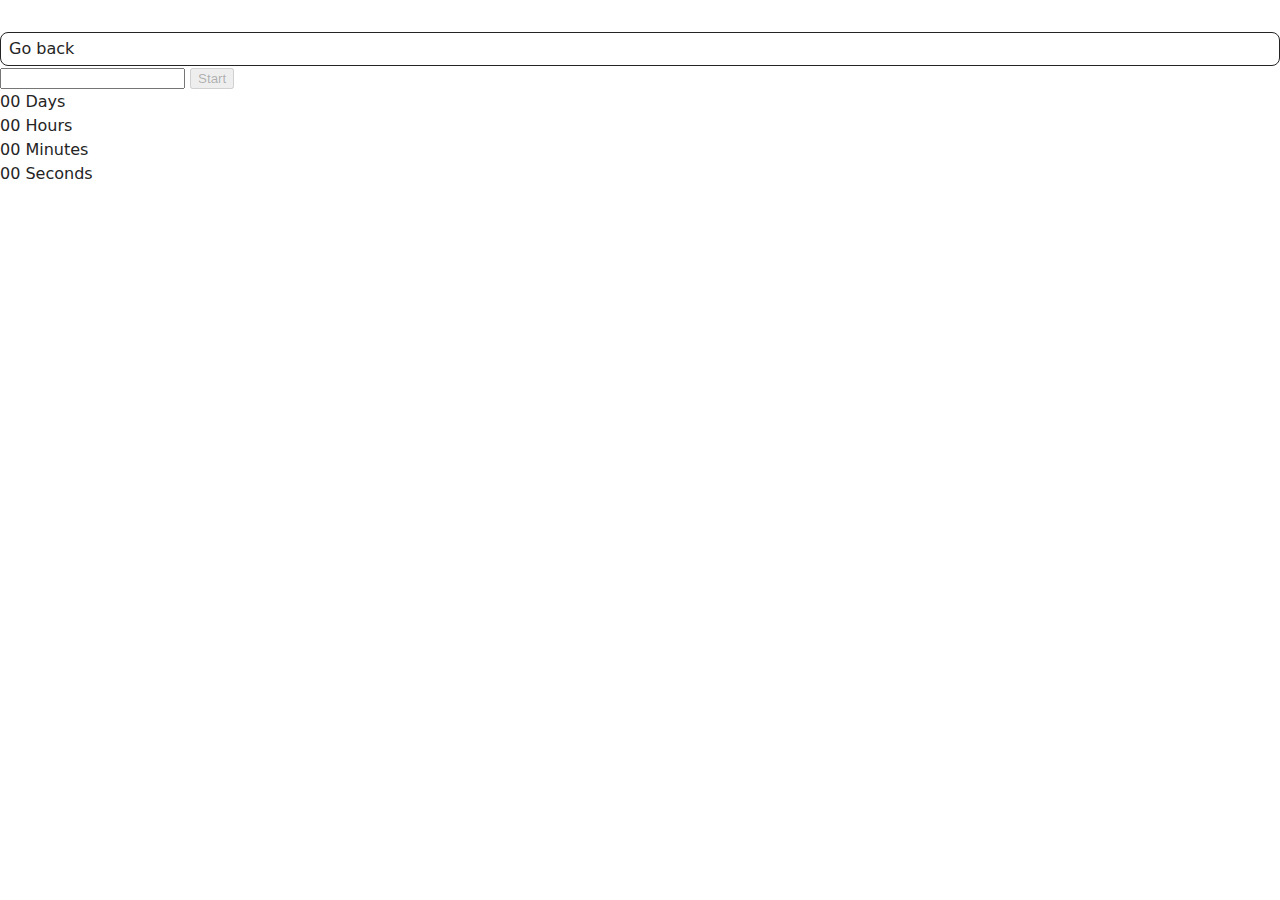
<file: src/1-timer.html>
<!DOCTYPE html>
<html lang="en">

<head>
  <meta charset="UTF-8" />
  <meta name="viewport" content="width=device-width, initial-scale=1.0" />
  <title>Timer</title>
  <link rel="stylesheet" href="./css/styles.css" />
  <script type="module" src="./js/1-timer.js" defer></script>
</head>

<body>
  <a class="back-link" href="./index.html">Go back</a>

  <div class="timepicker">
    <input type="text" id="datetime-picker" />
    <button type="button" data-start disabled>Start</button>
  </div>

  <div class="timer">
    <div class="field">
      <span class="value" data-days>00</span>
      <span class="label">Days</span>
    </div>
    <div class="field">
      <span class="value" data-hours>00</span>
      <span class="label">Hours</span>
    </div>
    <div class="field">
      <span class="value" data-minutes>00</span>
      <span class="label">Minutes</span>
    </div>
    <div class="field">
      <span class="value" data-seconds>00</span>
      <span class="label">Seconds</span>
    </div>
  </div>
</body>

</html>
</file>
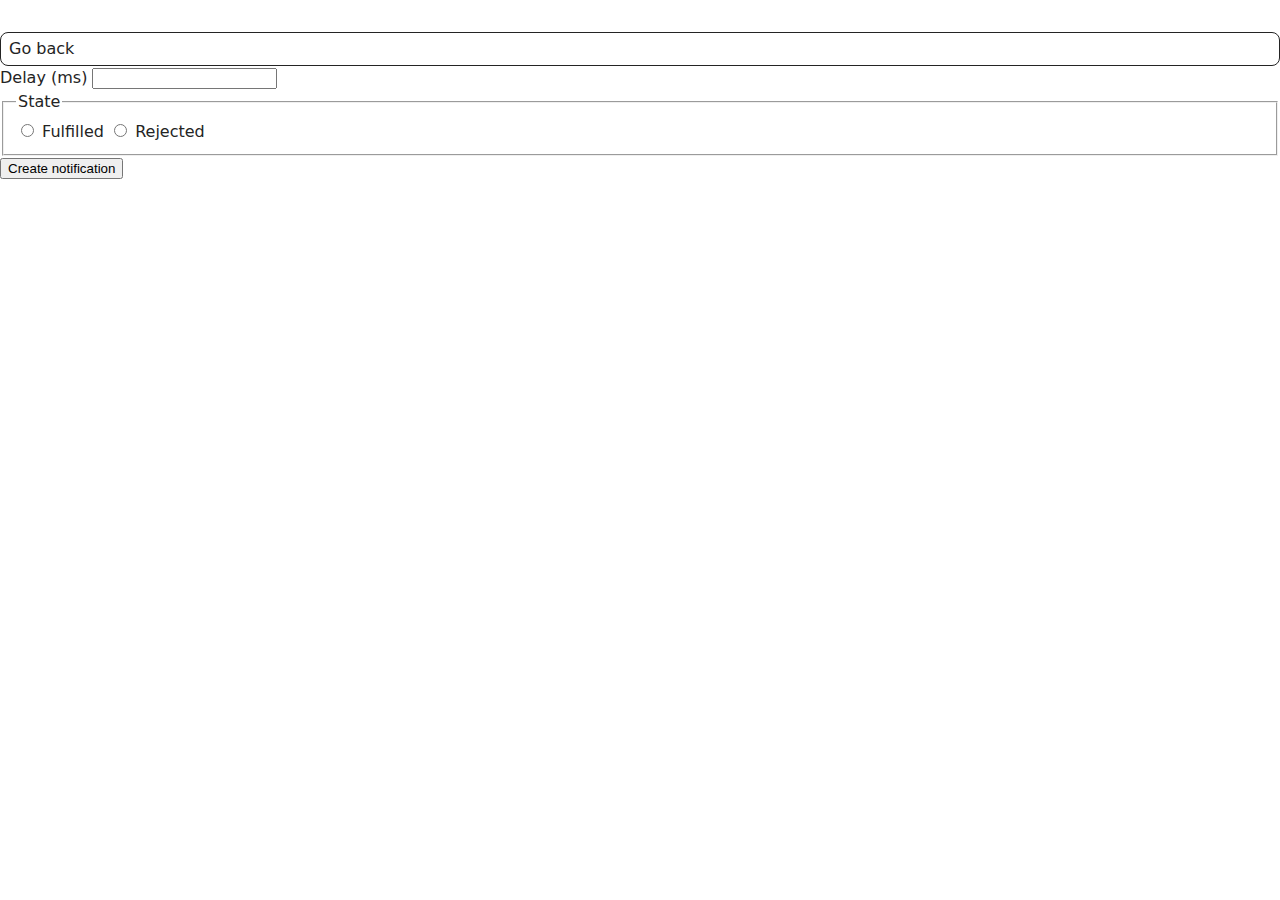
<file: src/2-snackbar.html>
<!DOCTYPE html>
<html lang="en">

<head>
  <meta charset="UTF-8" />
  <meta name="viewport" content="width=device-width, initial-scale=1.0" />
  <title>Snackbar</title>
  <link rel="stylesheet" href="./css/styles.css" />
  <script type="module" src="./js/2-snackbar.js" defer></script>
</head>

<body>
  <a class="back-link" href="./index.html">Go back</a>
  <form class="form">
    <label>
      Delay (ms)
      <input type="number" name="delay" required />
    </label>

    <fieldset>
      <legend>State</legend>
      <label>
        <input type="radio" name="state" value="fulfilled" required />
        Fulfilled
      </label>
      <label>
        <input type="radio" name="state" value="rejected" required />
        Rejected
      </label>
    </fieldset>

    <button type="submit">Create notification</button>
  </form>
</body>

</html>
</file>
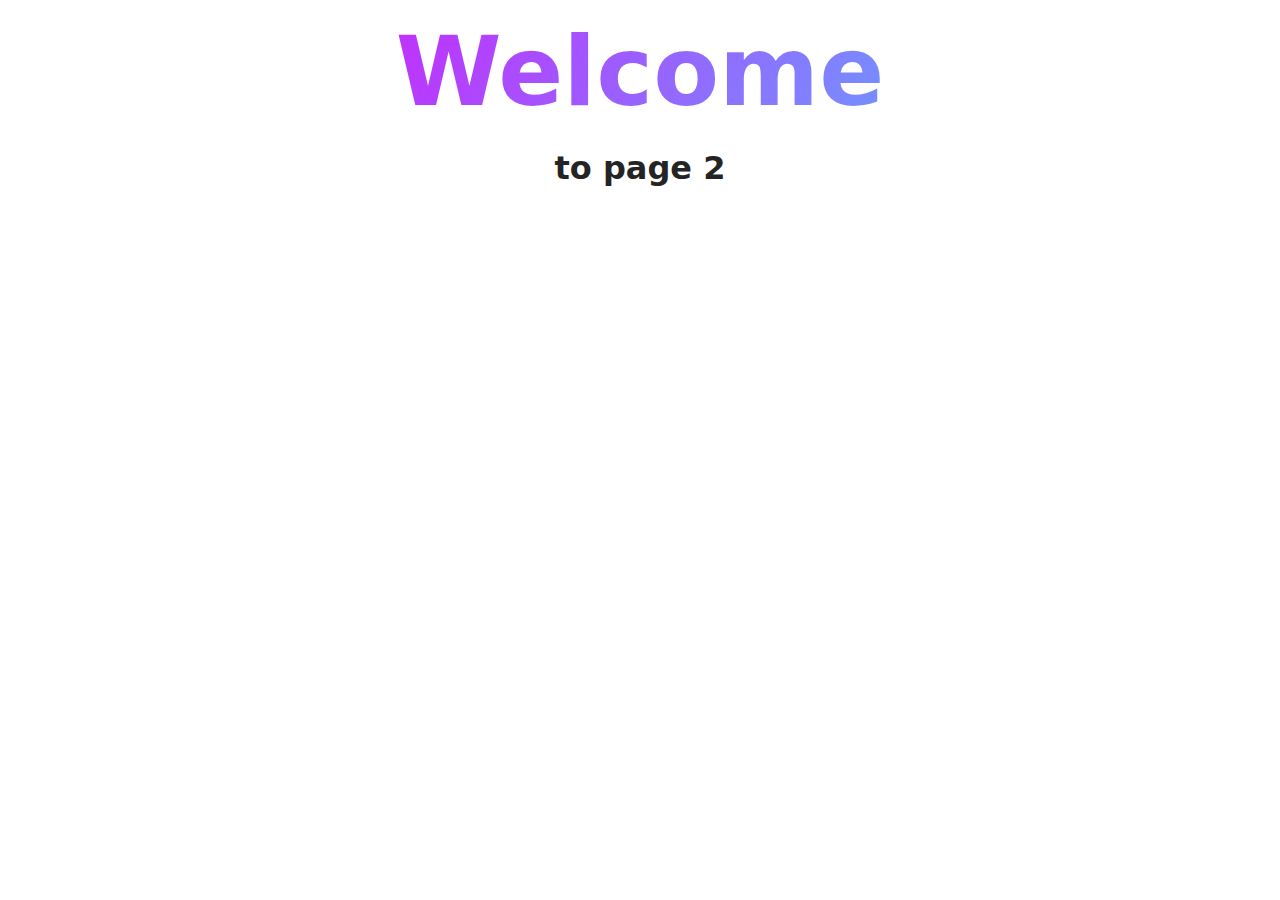
<file: src/page-2.html>
<!DOCTYPE html>
<html lang="en">
  <head>
    <meta charset="UTF-8" />
    <meta http-equiv="X-UA-Compatible" content="IE=edge" />
    <meta name="viewport" content="width=device-width, initial-scale=1.0" />
    <title>Page 2</title>
    <link rel="stylesheet" href="./css/styles.css" />
  </head>
  <body>
    <load
      src="./partials/header.html"
      icon-path="./img/sprite.svg#logo"
      highlight-act="active"
    />

    <main>
      <div class="container">
        <h1 class="main-title">
          <span class="main-title-gradient">Welcome</span> to page 2
        </h1>
        <load src="./partials/back-link.html" />
      </div>
    </main>

    <load src="./partials/footer.html" />
  </body>
</html>
</file>
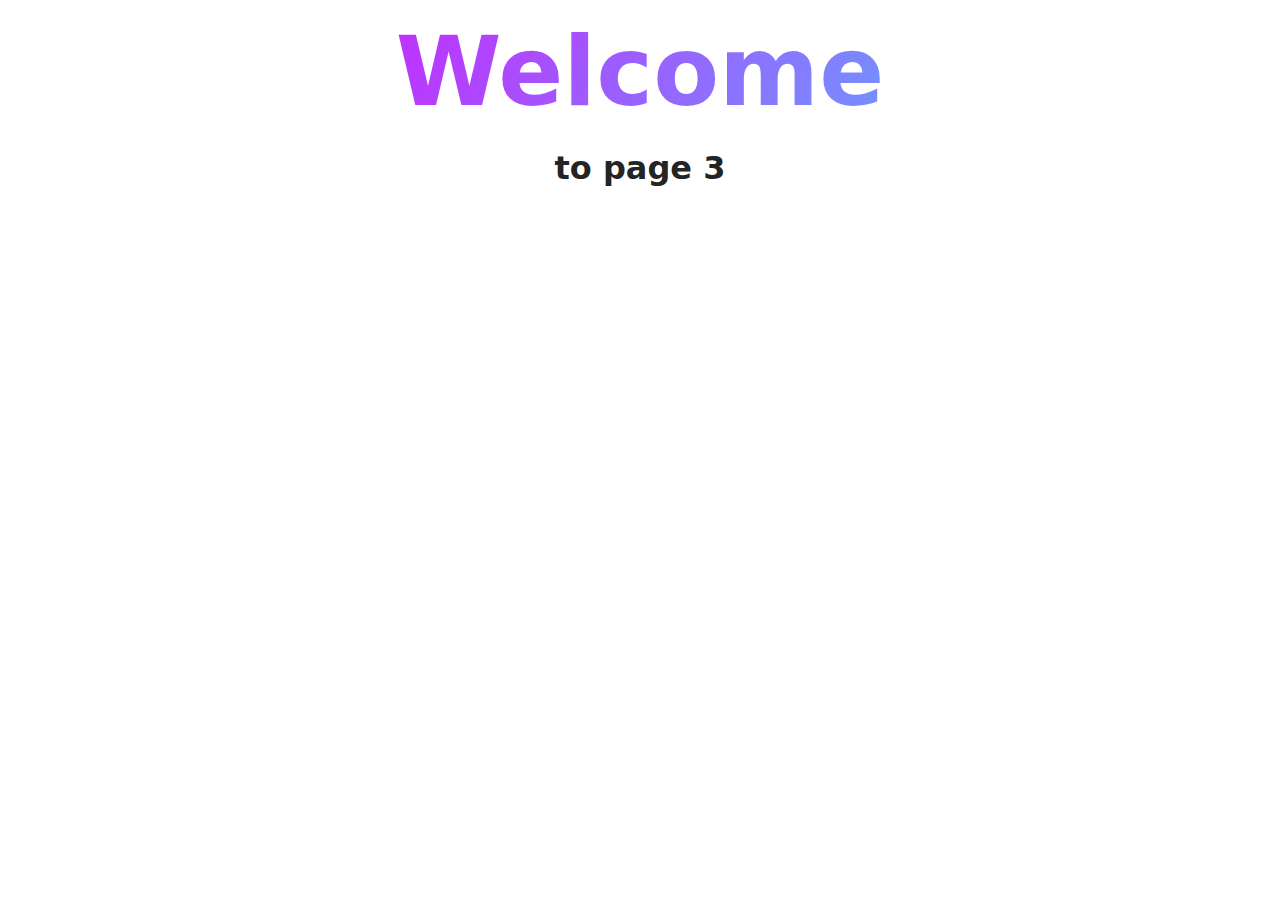
<file: src/page-3.html>
<!DOCTYPE html>
<html lang="en">
  <head>
    <meta charset="UTF-8" />
    <meta http-equiv="X-UA-Compatible" content="IE=edge" />
    <meta name="viewport" content="width=device-width, initial-scale=1.0" />
    <title>Page 3</title>
    <link rel="stylesheet" href="./css/styles.css" />
  </head>
  <body>
    <load
      src="./partials/header.html"
      icon-path="./img/sprite.svg#logo"
      highlight-curr="active"
    />

    <main>
      <div class="container">
        <h1 class="main-title">
          <span class="main-title-gradient">Welcome</span> to page 3
        </h1>
        <load src="./partials/back-link.html" />
      </div>
    </main>

    <load src="./partials/footer.html" />
  </body>
</html>
</file>
<file: src/css/styles.css>
/**
  |============================
  | include css partials with
  | default @import url()
  |============================
*/
/* Common styles */
@import url('./reset.css');
@import url('./base.css');
@import url('./container.css');
@import url('./animations.css');

/* Sections style */
@import url('./header.css');
@import url('./vite-promo.css');
@import url('./badges.css');
@import url('./back-link.css');
@import url('./footer.css');
</file>
